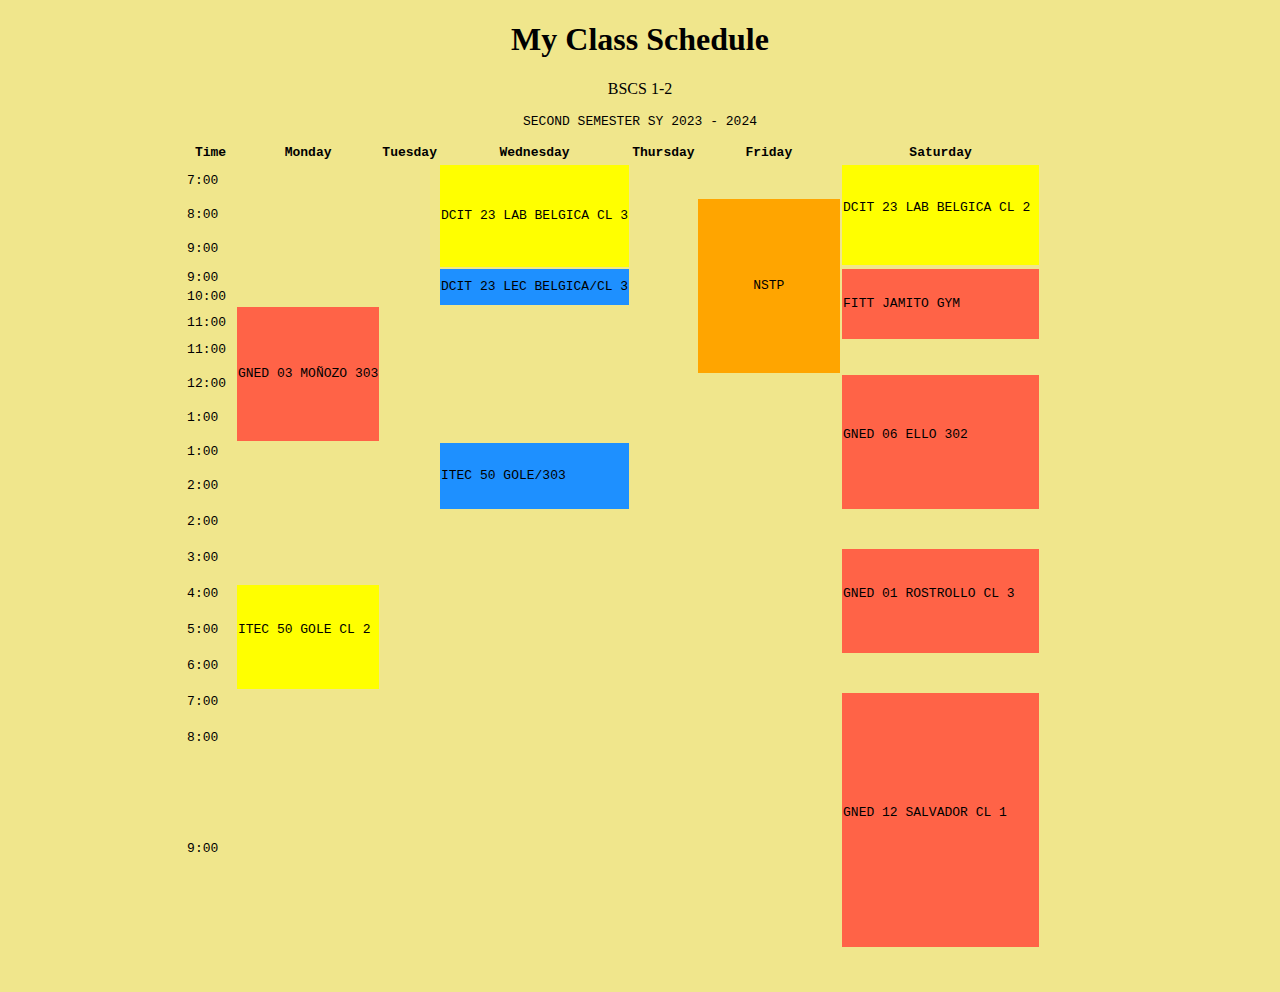
<file: table.html>
<!DOCTYPE html>
<html lang="en">
<head>
<meta charset="UTF-8">
<meta name="viewport" content="width=device-width, initial-scale=0">
<title>Class Schedule</title> <center>
</head>
<body bgcolor="khaki">
<center>
<h1 style="text-ilign:Center;border-radius:30px;">My Class Schedule</h1>
<hr1>
<p> BSCS 1-2
<pre> SECOND SEMESTER SY 2023 - 2024 <pre>
<table>
  <tr>
    <th>Time</th>
    <th>Monday</th>
    <th>Tuesday</th>
    <th>Wednesday</th>
    <th>Thursday</th>
    <th>Friday</th>
    <th>Saturday</th>
 
  <tr>
  <tr>
    <td>7:00 </td>
    <td></td>
    <td></td>
    <td rowspan="4" Style bgcolor="yellow">DCIT 23 LAB BELGICA CL 3</td>
    <td>
    <td>
    <td rowspan="3"style bgcolor="yellow">DCIT 23 LAB BELGICA CL 2 
  </tr>
  <tr>
    <td>8:00</td>
    <td>
    <td>
    <td>
    <td rowspan="7"style bgcolor="orange">       NSTP       </td>
  </tr>
  <tr>
    <td>9:00</td>
    <td>
    <td></td>
    <td></td>
    <td></td>
    <td></td>
  <tr>
  <tr>
    <td>9:00 </td>
    <td></td>
    <td></td>
    <td rowspan="2"Style bgcolor="dodgerblue">DCIT 23 LEC BELGICA/CL 3</td>
    <td></td>
    <td rowspan="3"style bgcolor="tomato">FITT JAMITO GYM</td>
    <td></td>
  </tr>
  <tr>
    <td>10:00 </td>
    <td></td>
    <td></td>
    <td></td>
    <td></td>
    <td></td>
  </tr>
  <tr>
    <td>11:00 </td>
    <td rowspan="4"Style bgcolor="tomato">GNED 03 MOÑOZO 303</td>
    <td>
    <td>
    <td>
    <td>
   </tr>
   <tr>
    <td>11:00
    <td>
    <td>
    <td>
    <td>
  </tr>
  </tr>
    <td>12:00 
    <td>
    <td>
    <td>
    <td>
    <td rowspan="4"style bgcolor="tomato">GNED 06 ELLO 302
  </tr>
  </tr>
    <td>1:00 
    <td></td>
    <td>
    <td>
    <td>
    <td>
  </tr>
  </tr>
    <td>1:00
    <td>
    <td>
    <td rowspan="2"Style bgcolor="dodgerblue">ITEC 50 GOLE/303</td>
    <td>
    <td>
  </tr>
  </tr>
    <td>2:00
    <td>
    <td>
    <td>
    <td>
  <tr>
  <tr>
    <td>2:00
    <td>
    <td>
    <td>
    <td>
    <td>
    <td>
  <tr>
  <tr>
   <td>3:00
   <td>
   <td>
   <td>
   <td>
   <td>
   <td rowspan="5"style bgcolor="tomato">GNED 01 ROSTROLLO CL 3
  <tr>
   <tr> 
    <td>4:00
    <td rowspan="5"style bgcolor="yellow">ITEC 50 GOLE CL 2
    <td>
    <td>
    <td>
    <td>
    <td>
  <tr>
  <tr>
    <td>5:00
    <td>
    <td>
    <td>
    <td>
    <td>
    <td>
  <tr>
  <tr>
    <td>6:00
    <td>
    <td>
    <td>
    <td>
    <td>
    <td>
  <tr>
  <tr>
    <td>7:00
    <td>
    <td>
    <td>
    <td>
    <td>
    <td rowspan="6"style bgcolor="tomato">GNED 12 SALVADOR CL 1
   <tr>
   <tr>
    <td>8:00
    <td>
    <td>
    <td>
    <td>
    <td>
    <td>
  <tr>
  <tr>
    <td>9:00
    <td>
    <td>
    <td>
    <td>
    <td>
    <td>
    
  
  
  
  
  
  
  
  
  
  
</table>
</body>
</html>
</file>
